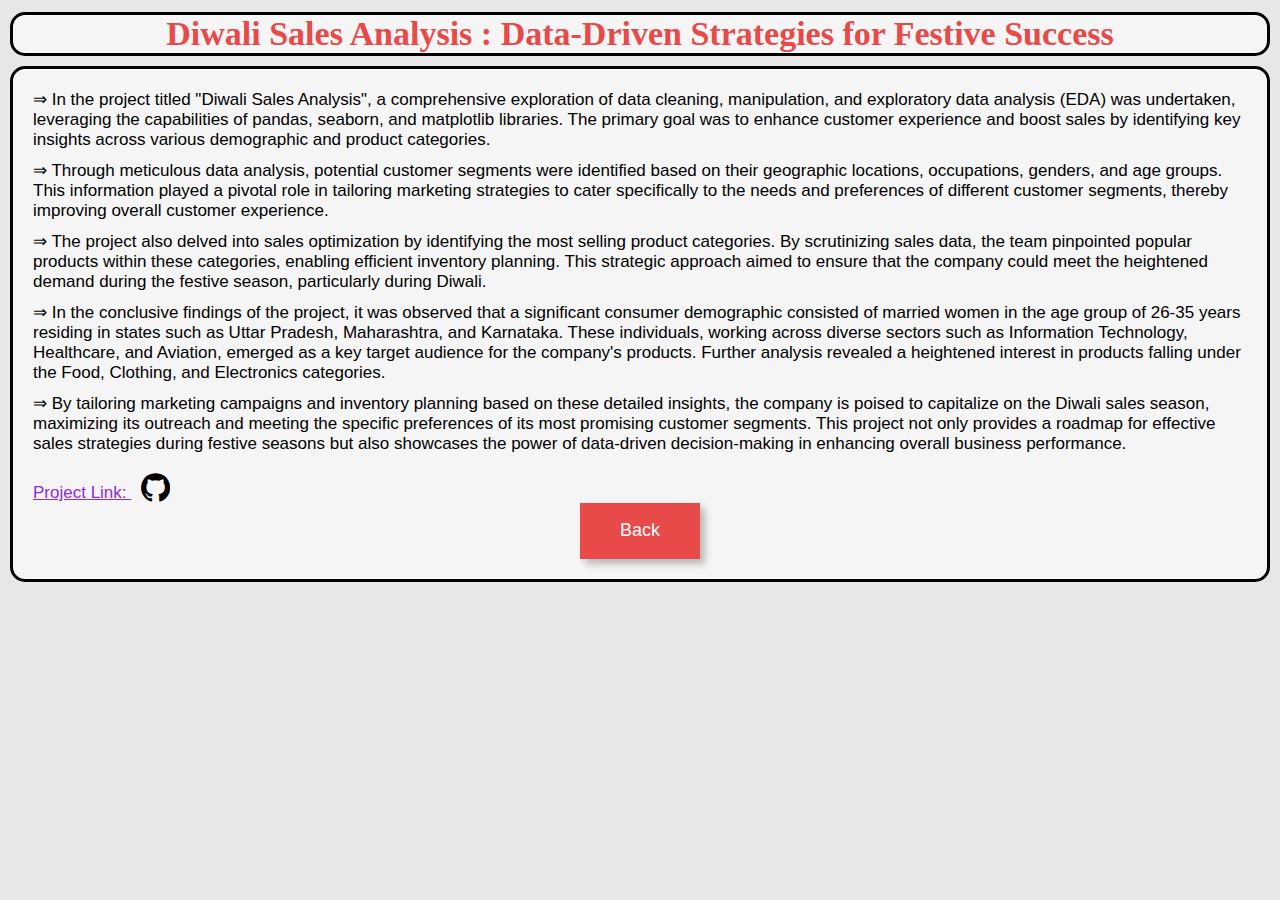
<file: proj1.html>
<!DOCTYPE html>
<html lang="en">
<head>
    <meta charset="UTF-8">
    <meta name="viewport" content="width=device-width, initial-scale=1.0">
    <title>Project Overview</title>
    <link rel="stylesheet" href="readme.css">
    <link rel="stylesheet" href="https://cdnjs.cloudflare.com/ajax/libs/font-awesome/4.7.0/css/font-awesome.min.css">
    

</head>
<body>
    <div class="container_PO">
        <div class="projects_PO">
            <h1 class="Heading_PO" >Diwali Sales Analysis : Data-Driven Strategies for Festive Success</h1>
            <div class="content_PO">

                <ul>
                    <li>&rArr; In the project titled "Diwali Sales Analysis", a comprehensive exploration of data cleaning, manipulation, and exploratory data analysis (EDA) was undertaken, leveraging the capabilities of pandas, seaborn, and matplotlib libraries. The primary goal was to enhance customer experience and boost sales by identifying key insights across various demographic and product categories.</li>
                    <li>&rArr; Through meticulous data analysis, potential customer segments were identified based on their geographic locations, occupations, genders, and age groups. This information played a pivotal role in tailoring marketing strategies to cater specifically to the needs and preferences of different customer segments, thereby improving overall customer experience.</li>
                    <li>&rArr; The project also delved into sales optimization by identifying the most selling product categories. By scrutinizing sales data, the team pinpointed popular products within these categories, enabling efficient inventory planning. This strategic approach aimed to ensure that the company could meet the heightened demand during the festive season, particularly during Diwali.</li>
                    <li>&rArr; In the conclusive findings of the project, it was observed that a significant consumer demographic consisted of married women in the age group of 26-35 years residing in states such as Uttar Pradesh, Maharashtra, and Karnataka. These individuals, working across diverse sectors such as Information Technology, Healthcare, and Aviation, emerged as a key target audience for the company's products. Further analysis revealed a heightened interest in products falling under the Food, Clothing, and Electronics categories.</li>
                    <li>&rArr; By tailoring marketing campaigns and inventory planning based on these detailed insights, the company is poised to capitalize on the Diwali sales season, maximizing its outreach and meeting the specific preferences of its most promising customer segments. This project not only provides a roadmap for effective sales strategies during festive seasons but also showcases the power of data-driven decision-making in enhancing overall business performance.  </li>
                </ul>
  
                <div class="link">
                    <a href="https://github.com/Nakul-Ramrakhyani/Diwali_sale_analysis-python_project "
                    style="text-decoration: underline;">Project Link:
                        <i title="githublink" class="fa fa-github icon fa-2x"></i>
                    </a>
                </div>
    
                    <a href="index.html">
                   
                    <div class="btn-pink btn-project">
                        Back
                    </div>

                </a>
            
        
        </div>
 
        </div>
        
        
</body>
</html>
</file>
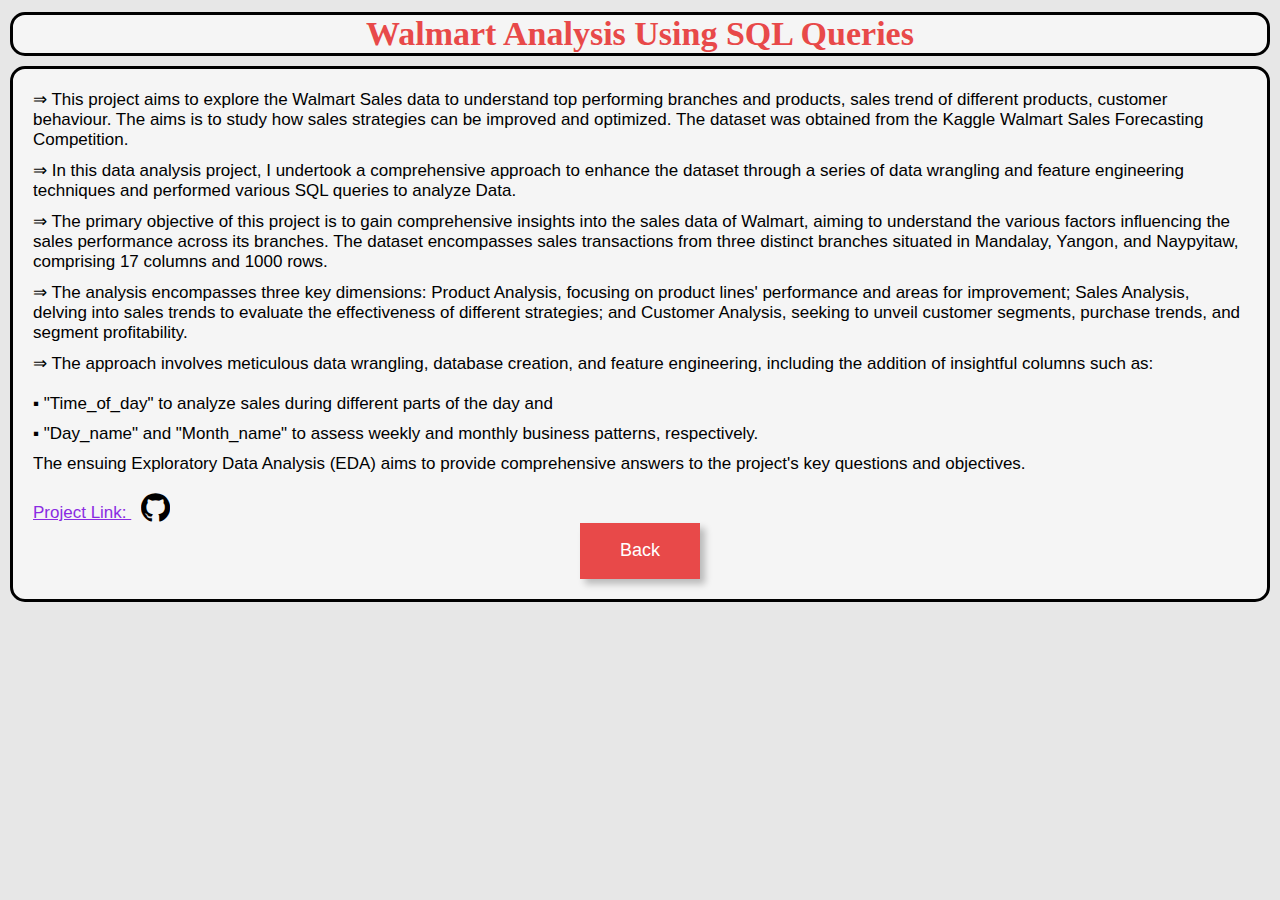
<file: proj2.html>
<!DOCTYPE html>
<html lang="en">
<head>
    <meta charset="UTF-8">
    <meta name="viewport" content="width=device-width, initial-scale=1.0">
    <title>Project Overview</title>
    <link rel="stylesheet" href="readme.css">
    <link rel="stylesheet" href="https://cdnjs.cloudflare.com/ajax/libs/font-awesome/4.7.0/css/font-awesome.min.css">

</head>
<body>
    <div class="container_PO">
        <div class="projects_PO">
            <h1 class="Heading_PO" >Walmart Analysis Using SQL Queries</h1>
            <div class="content_PO">
                <ul>
                    <li>&rArr;
                        This project aims to explore the Walmart Sales data to understand top performing branches and products, sales trend of different products, customer behaviour.
                        The aims is to study how sales strategies can be improved and optimized. 
                        The dataset was obtained from the Kaggle Walmart Sales Forecasting Competition.
                    </li>
                    <li>&rArr;
                        In this data analysis project, I undertook a comprehensive approach to enhance the dataset through a series of data wrangling and feature engineering techniques and performed various SQL queries to analyze Data.
    
    
                    </li>
                        
                    <li>&rArr;
                        The primary objective of this project is to gain comprehensive insights into the sales data of Walmart, aiming to understand the various factors influencing the sales performance across its branches. The dataset encompasses sales transactions from three distinct branches situated in Mandalay, Yangon, and Naypyitaw, comprising 17 columns and 1000 rows. 
                    </li>

                    <li>&rArr; The analysis encompasses three key dimensions: Product Analysis, focusing on product lines' performance and areas for improvement; Sales Analysis, delving into sales trends to evaluate the effectiveness of different strategies; and Customer Analysis, seeking to unveil customer segments, purchase trends, and segment profitability.</li>
                    <li>
                        &rArr; The approach involves meticulous data wrangling, database creation, and feature engineering, including the addition of insightful columns such as:
                        <ol>
                            <br><li>&blacksquare; "Time_of_day" to analyze sales during different parts of the day and</li>
                                <li>&blacksquare; "Day_name" and "Month_name" to assess weekly and monthly business patterns, respectively. </li>
                        </ol>
                        The ensuing Exploratory Data Analysis (EDA) aims to provide comprehensive answers to the project's key questions and objectives.
                    </li>
                </ul>
                   

                <div class="link">
                    <a href="https://github.com/Nakul-Ramrakhyani/SQL-Projects/blob/main/SQL_PROJECT_WALMART_ANALYSIS.sql" style="text-decoration: underline;" >Project Link:
                        <i title="githublink" class="fa fa-github icon fa-2x"></i>
                    </a>
                </div>
           

                <a href="index.html">
                   
                    <div class="btn-pink btn-project">
                        Back
                    </div>

                </a>
                
        </div>
 
        </div>
        
        
</body>
</html>
</file>
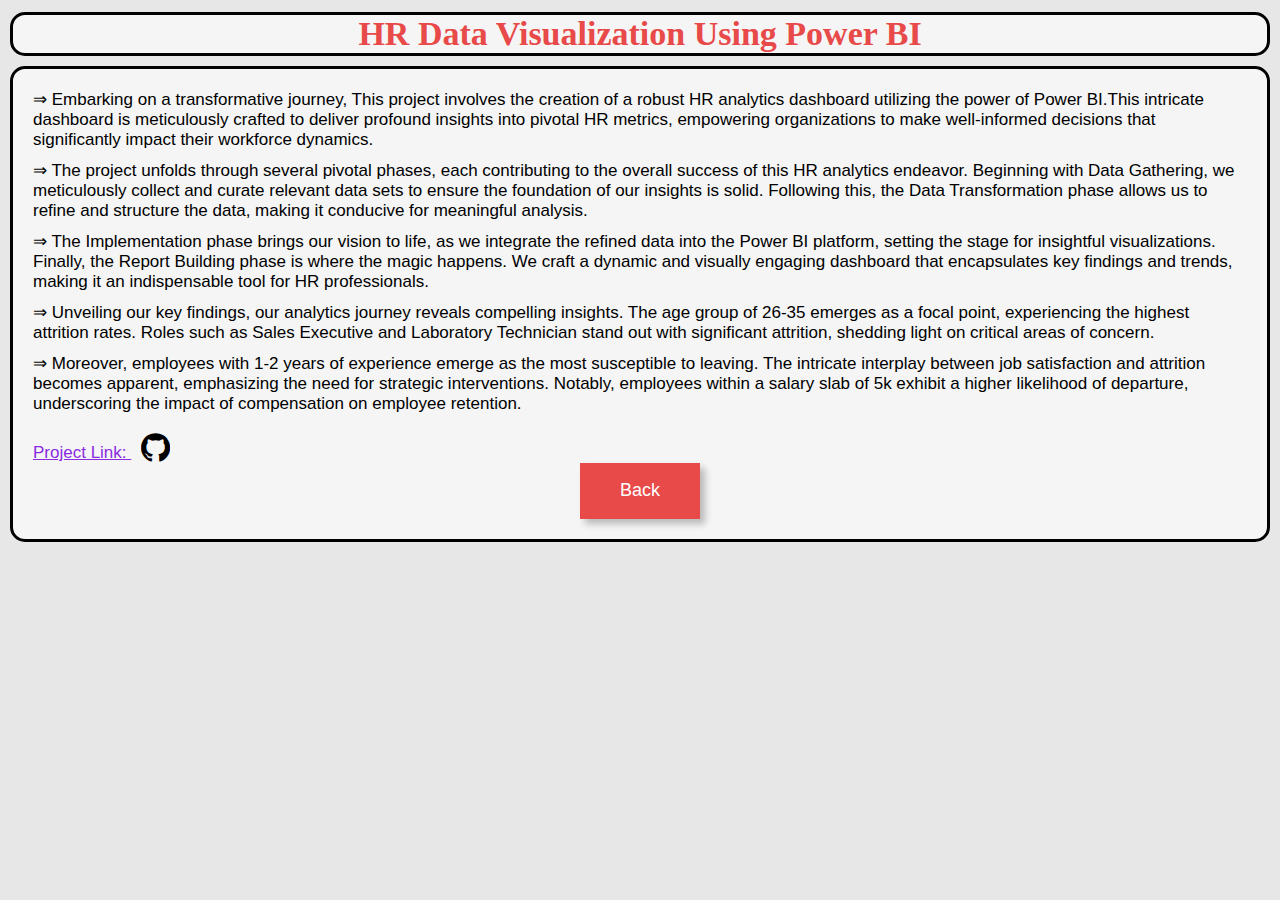
<file: proj3.html>
<!DOCTYPE html>
<html lang="en">
<head>
    <meta charset="UTF-8">
    <meta name="viewport" content="width=device-width, initial-scale=1.0">
    <title>Project Overview</title>
    <link rel="stylesheet" href="readme.css">
    <link rel="stylesheet" href="https://cdnjs.cloudflare.com/ajax/libs/font-awesome/4.7.0/css/font-awesome.min.css">

</head>
<body>
    <div class="container_PO">
        <div class="projects_PO">
            <h1 class="Heading_PO" >HR Data Visualization Using Power BI</h1>
            <div class="content_PO">
                <ul>
                    <li>&rArr; Embarking on a transformative journey, This project involves the creation of a robust HR analytics dashboard utilizing the power of Power BI.This intricate dashboard is meticulously crafted to deliver profound insights into pivotal HR metrics, empowering organizations to make well-informed decisions that significantly impact their workforce dynamics.</li>
                    <li>&rArr; The project unfolds through several pivotal phases, each contributing to the overall success of this HR analytics endeavor. Beginning with Data Gathering, we meticulously collect and curate relevant data sets to ensure the foundation of our insights is solid. Following this, the Data Transformation phase allows us to refine and structure the data, making it conducive for meaningful analysis.</li>
                    <li>&rArr; The Implementation phase brings our vision to life, as we integrate the refined data into the Power BI platform, setting the stage for insightful visualizations. Finally, the Report Building phase is where the magic happens. We craft a dynamic and visually engaging dashboard that encapsulates key findings and trends, making it an indispensable tool for HR professionals.</li>
                    <li>&rArr; Unveiling our key findings, our analytics journey reveals compelling insights. The age group of 26-35 emerges as a focal point, experiencing the highest attrition rates. Roles such as Sales Executive and Laboratory Technician stand out with significant attrition, shedding light on critical areas of concern.</li>
                    <li>&rArr; Moreover, employees with 1-2 years of experience emerge as the most susceptible to leaving. The intricate interplay between job satisfaction and attrition becomes apparent, emphasizing the need for strategic interventions. Notably, employees within a salary slab of 5k exhibit a higher likelihood of departure, underscoring the impact of compensation on employee retention.</li>
                </ul>
                

                
                
                
                
                 
                 
                
                
                <div class="link">
                    <a href="https://github.com/Nakul-Ramrakhyani/Power-BI-Projects"
                    style="text-decoration: underline;">Project Link:
                        <i title="githublink" class="fa fa-github icon fa-2x"></i>
                    </a>
                </div>
              

                <a href="index.html">
                   
                    <div class="btn-pink btn-project">
                        Back
                    </div>

                </a>
                
        </div>
 
        </div>
        
        
</body>
</html>
</file>
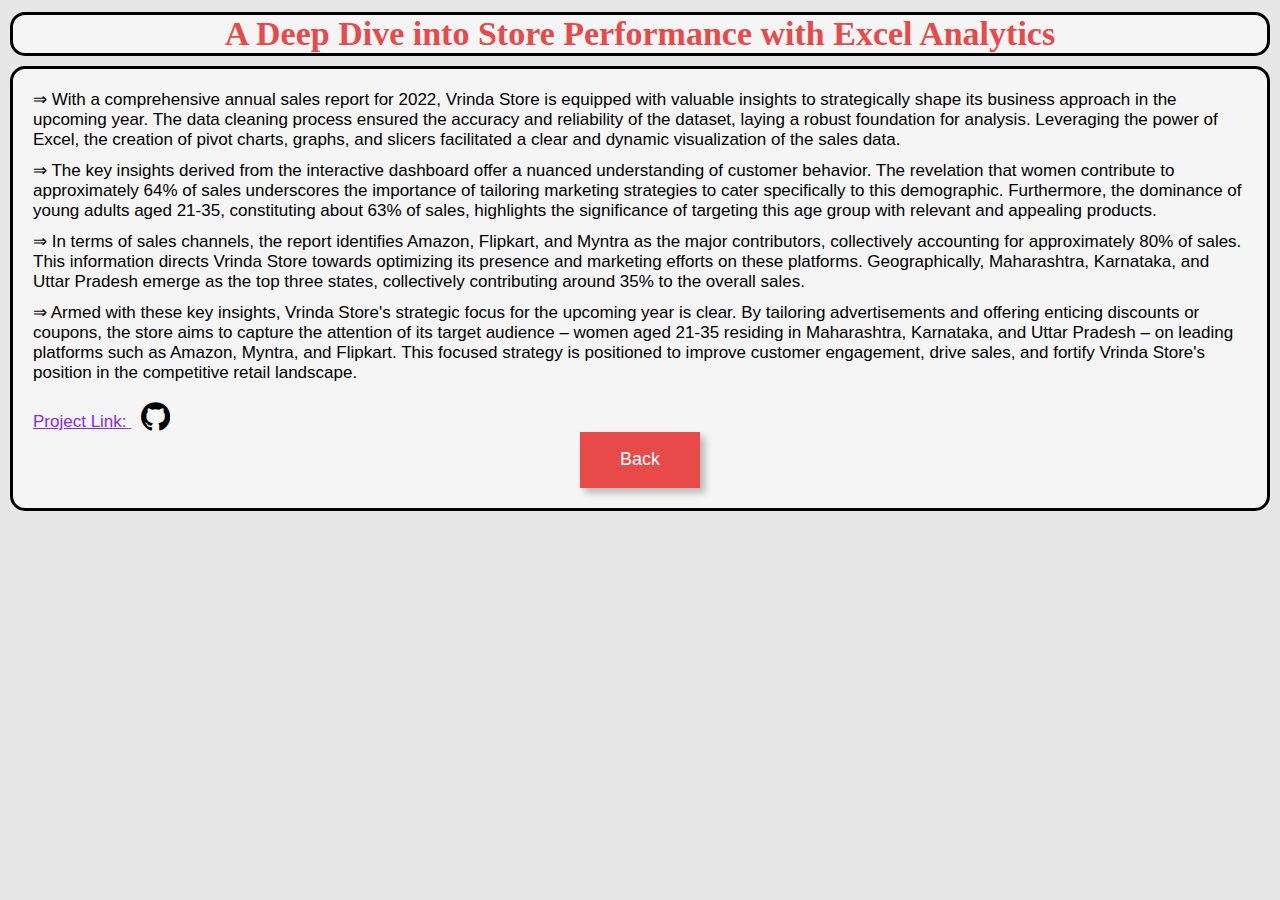
<file: proj4.html>
<!DOCTYPE html>
<html lang="en">
<head>
    <meta charset="UTF-8">
    <meta name="viewport" content="width=device-width, initial-scale=1.0">
    <title>Project Overview</title>
    <link rel="stylesheet" href="readme.css">
    <link rel="stylesheet" href="https://cdnjs.cloudflare.com/ajax/libs/font-awesome/4.7.0/css/font-awesome.min.css">

</head>
<body>
    <div class="container_PO">
        <div class="projects_PO">
            <h1 class="Heading_PO" >A Deep Dive into Store Performance with Excel Analytics </h1>
            <div class="content_PO">
                <ul>
                    <li>&rArr; With a comprehensive annual sales report for 2022, Vrinda Store is equipped with valuable insights to strategically shape its business approach in the upcoming year. The data cleaning process ensured the accuracy and reliability of the dataset, laying a robust foundation for analysis. Leveraging the power of Excel, the creation of pivot charts, graphs, and slicers facilitated a clear and dynamic visualization of the sales data.</li>
                    <li>&rArr; The key insights derived from the interactive dashboard offer a nuanced understanding of customer behavior. The revelation that women contribute to approximately 64% of sales underscores the importance of tailoring marketing strategies to cater specifically to this demographic. Furthermore, the dominance of young adults aged 21-35, constituting about 63% of sales, highlights the significance of targeting this age group with relevant and appealing products.</li>
                    <li>&rArr; In terms of sales channels, the report identifies Amazon, Flipkart, and Myntra as the major contributors, collectively accounting for approximately 80% of sales. This information directs Vrinda Store towards optimizing its presence and marketing efforts on these platforms. Geographically, Maharashtra, Karnataka, and Uttar Pradesh emerge as the top three states, collectively contributing around 35% to the overall sales.</li>
                    <li>&rArr; Armed with these key insights, Vrinda Store's strategic focus for the upcoming year is clear. By tailoring advertisements and offering enticing discounts or coupons, the store aims to capture the attention of its target audience – women aged 21-35 residing in Maharashtra, Karnataka, and Uttar Pradesh – on leading platforms such as Amazon, Myntra, and Flipkart. This focused strategy is positioned to improve customer engagement, drive sales, and fortify Vrinda Store's position in the competitive retail landscape.</li>
                    
                </ul>
                

                
                
                
                
                
                <div class="link">
                    <a href="https://github.com/Nakul-Ramrakhyani/Excel_Projects"
                    style="text-decoration: underline;">Project Link:
                        <i title="githublink" class="fa fa-github icon fa-2x"></i>
                    </a>
                </div>
              
                <a href="index.html">
                   
                    <div class="btn-pink btn-project">
                        Back
                    </div>

                </a>

                
        </div>
 
        </div>
        
        
</body>
</html>
</file>
<file: readme.css>
*{
    margin: 0;
    padding: 0;
    box-sizing: border-box;
    overflow-x:hidden;
    overflow-y:auto;

}

.container_PO{
    margin: 0 auto;
    width: 100vw;
    height: 100vh;
    background-color: rgb(231, 231, 231);
    overflow-x:hidden;
    /* overflow-y:auto; */;
    /* background-image: url('red_bg3.avif');  */;
    /* background-size: cover; */
    /* background-position: center;
    background-repeat: no-repeat;
    position: relative;     */
    padding: 20px; 
    box-sizing: border-box;
    
     
}

.projects_PO{
    width: 1200px;
    margin: 0 auto;
    display: flex;
    flex-direction: column;
    
}

.Heading_PO{
    color: #e84949;
    font-size: 40px;
    text-align:center;
    margin-top: 2px;
    /* padding-left:12px ; */
    border: black 3px solid;
    background-color:whitesmoke;
    width: 1200px;
    border-radius: 15px;
}


.btn-grp{
    gap: 1.7rem;
    
    justify-content: center;
    align-items: center; 
}

.btn-project:hover{
    border: none;    
}

.icon{
    color: black;
    cursor: pointer;
    transform: translate(10px)
    translateY(7px)
    
}

.icon:hover{
    transition: all 0.4s;
    color: red;
    scale: 1.1;
}


.content_PO{
    width: 1200px;
    font-size: 20px;
    /* font-family:'Franklin Gothic Medium', 'Arial Narrow', Arial, sans-serif; */;
    font-family:'Lucida Sans Unicode', 'Lucida Grande', Arial, sans-serif;
    margin-left: 0px;
    padding: 20px;
    border: 3px solid black;
    background-color: whitesmoke;
    margin-top: 10px;
    border-radius: 15px;
    /* height: 100vh */;
}

li{
    list-style-type:square;
    margin-bottom: 10px;
    
}




.btn-pink{
    background-color: #e84949;
    width: fit-content;
    color: white;
    padding: 0.8em 2.3rem;
    cursor: pointer;
    font-size: 18px;
    box-shadow: 5px 5px 7px 0px #0000003f;
    transition: all 0.3s;
    font-weight: 500;
    border: solid 3px transparent;
    position: relative;
    z-index: 1;
    margin: 0 auto;
    font-family:'Lucida Sans Unicode', 'Lucida Grande', Arial, sans-serif;
    margin-top: 10px;
}

.btn-pink::before{
    content: "";
    position: absolute;
    background-color: #fff;
    top: 0px;
    left: 0;
    right: 0;
    bottom: 0;
    z-index: -1;
    transform: scaleX(0);
    transform-origin: left;
    transition: all 0.8s;
}

.btn-pink:hover::before{
    transform: scaleX(1);
}

.btn-pink:hover{
    border: solid 3px #e84949;
    color: black;
}

a{
    color: blueviolet;
    text-decoration: none;
}

.link{
    overflow-y: hidden;
}


@media (max-width: 1300px) {
    .container_PO {
        padding: 10px; /* Adjust padding for smaller screens */
    }

    .projects_PO {
        width: 100%; /* Allow projects_PO to take full width on smaller screens */
    }

    .Heading_PO {
        width: 100%;
        font-size: 34px;
        text-align: center; /* Allow Heading_PO to take full width on smaller screens */
    }

    .content_PO {
        width: 100%;
        font-size: 17px; /* Allow content_PO to take full width on smaller screens */
    }

    .btn-pink {
        margin: 0 auto; /* Reset the transform on smaller screens */
    }
}



@media (max-width: 1050px) {
    .Heading_PO {
        width: 100%;
        font-size: 30px;
        text-align: center; /* Allow Heading_PO to take full width on smaller screens */
    }

    .content_PO {
        width: 100%;
        font-size: 17px; /* Allow content_PO to take full width on smaller screens */
    }
}

@media (max-width: 1050px) {
    .Heading_PO {
        width: 100%;
        font-size: 28px;
        text-align: center; /* Allow Heading_PO to take full width on smaller screens */
    }
    .content_PO {
        width: 100%;
        font-size: 16px; /* Allow content_PO to take full width on smaller screens */
    }

}


@media (max-width: 485px) {
    .Heading_PO {
        width: 100%;
        font-size: 25px;
        text-align: center; /* Allow Heading_PO to take full width on smaller screens */
    }
    .content_PO {
        width: 100%;
        font-size: 16px; /* Allow content_PO to take full width on smaller screens */
    }
}



@media (max-width: 430px) {
    .Heading_PO {
        width: 100%;
        font-size: 22.5px;
        text-align: center; /* Allow Heading_PO to take full width on smaller screens */
    }
    .content_PO {
        width: 100%;
        font-size: 16px; /* Allow content_PO to take full width on smaller screens */
    }
}

@media (max-width: 385px) {
    .Heading_PO {
        width: 100%;
        font-size: 20px;
        text-align: center; /* Allow Heading_PO to take full width on smaller screens */
    }

    .content_PO {
        width: 100%;
        font-size: 15.5px; /* Allow content_PO to take full width on smaller screens */
    }
}


@media(max-width: 630px){
    .btn-pink{
    margin-top: 20px;
  }
}

@media(max-width: 500px){
    .btn-pink{
    margin-top: 25px;
  }
}



/* responsiv for both view */
</file>
